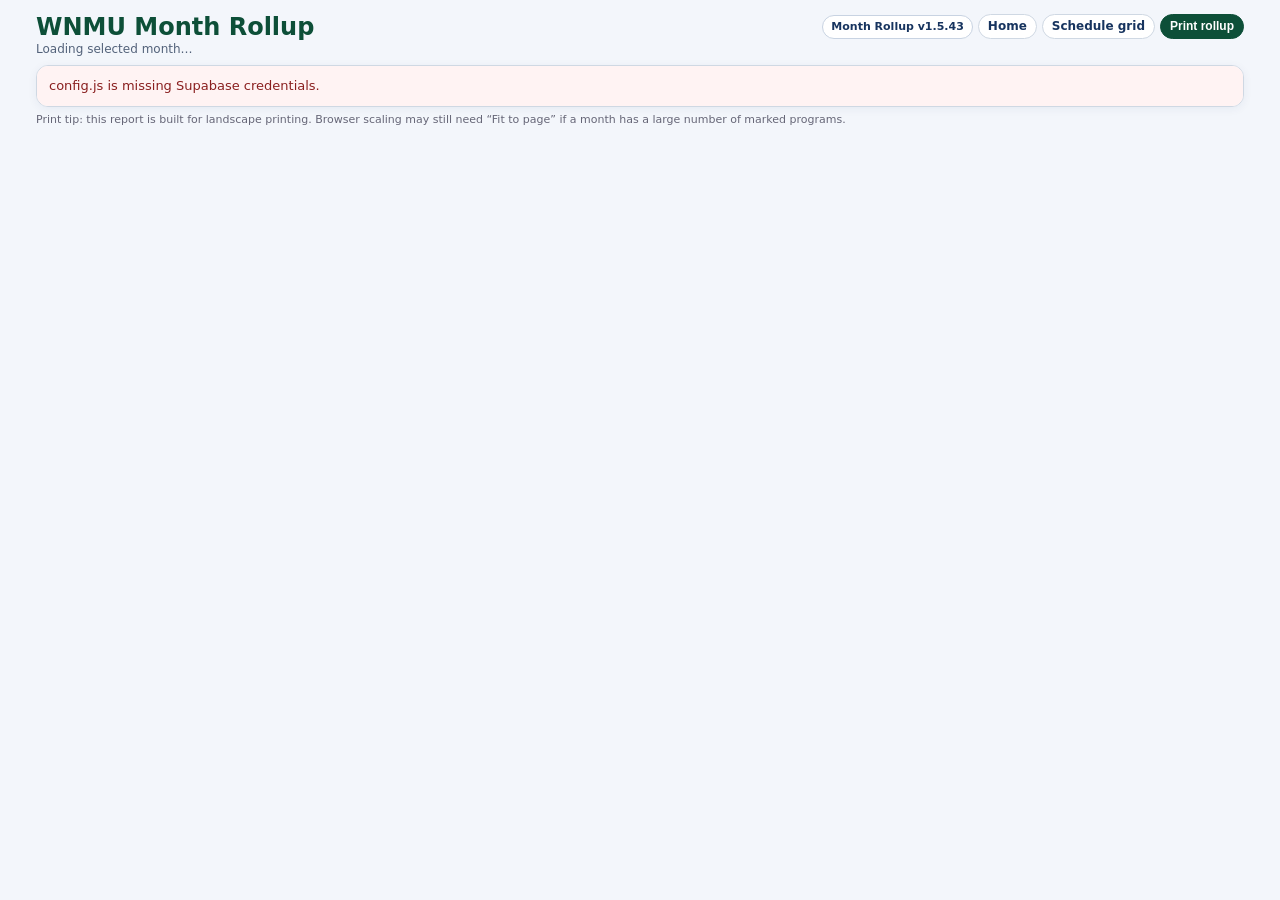
<file: month-rollup.v1.5.43.html>
<!doctype html>
<html lang="en">
<head>
  <meta charset="utf-8">
  <meta name="viewport" content="width=device-width,initial-scale=1">
  <meta http-equiv="Cache-Control" content="no-cache, no-store, must-revalidate">
  <meta http-equiv="Pragma" content="no-cache">
  <meta http-equiv="Expires" content="0">
  <title>WNMU Month Rollup</title>
  <link rel="icon" href="favicon.ico" sizes="any">
  <link rel="icon" type="image/png" sizes="32x32" href="favicon-32x32.png">
  <link rel="icon" type="image/png" sizes="16x16" href="favicon-16x16.png">
  <link rel="apple-touch-icon" href="apple-touch-icon.png">
  <link rel="manifest" href="site.webmanifest">
  <meta name="theme-color" content="#0d4f38">
  <style>
    :root{--green:#0d4f38;--navy:#17345f;--line:#cfd8e3;--soft:#f3f6fb;--ink:#172033}
    *{box-sizing:border-box}
    body{margin:0;background:var(--soft);color:var(--ink);font:13px/1.22 system-ui,-apple-system,Segoe UI,Roboto,Arial,sans-serif}
    .wrap{max-width:1240px;margin:0 auto;padding:14px 16px 24px}
    .top{display:flex;justify-content:space-between;gap:12px;align-items:flex-start;margin-bottom:8px}
    .title h1{margin:0 0 2px;color:var(--green);font-size:24px;line-height:1.1}.sub{margin:0;color:#53627a;font-size:12px}
    .tools{display:flex;flex-wrap:wrap;gap:5px;justify-content:flex-end;align-items:center}.btn{display:inline-flex;align-items:center;justify-content:center;text-decoration:none;border:1px solid var(--line);border-radius:999px;background:#fff;color:var(--navy);font-weight:850;padding:5px 9px;cursor:pointer;font-size:12px;line-height:1.1}.btn.primary{background:var(--green);border-color:var(--green);color:#fff}.badge{display:inline-flex;border:1px solid #c8d3e2;background:#fff;border-radius:999px;color:#17345f;font-size:11px;font-weight:850;padding:5px 8px;line-height:1.1}
    .panel{background:#fff;border:1px solid var(--line);border-radius:12px;box-shadow:0 2px 10px rgba(23,52,95,.06);overflow:hidden}
    .rollup-table{width:100%;border-collapse:collapse;font-size:11px;line-height:1.12;table-layout:fixed}.rollup-table th,.rollup-table td{border-top:1px solid #e6ebf2;text-align:left;vertical-align:top;padding:3px 5px}.rollup-table thead th{position:sticky;top:0;background:#eef3f8;color:var(--navy);font-weight:900;z-index:1;border-bottom:1px solid #111}.rollup-table th:nth-child(1),.rollup-table td:nth-child(1){width:112px;white-space:nowrap;font-weight:800}.rollup-table th:nth-child(2),.rollup-table td:nth-child(2){width:70px;white-space:nowrap}.rollup-table th:nth-child(3),.rollup-table td:nth-child(3){width:42px;white-space:nowrap;text-align:right}.rollup-table th:nth-child(5),.rollup-table td:nth-child(5){width:190px}.program-main{font-weight:850}.muted{color:#617086;font-size:10px;line-height:1.05;margin-top:1px}.note-inline{margin-top:2px;color:#24324a;font-size:10.5px;line-height:1.12}.tag-text{font-size:10.5px;line-height:1.15;color:#17345f}.blank-row{background:#fffdf2}.manual-row{background:#f8fbff}.empty,.error{padding:12px}.error{color:#8a1f1f;background:#fff3f3}.print-note{margin-top:6px;color:#667;font-size:11px}
    @media (max-width:900px){.wrap{padding:10px}.top{display:block}.tools{justify-content:flex-start;margin-top:8px}.rollup-table{font-size:10px}.rollup-table th,.rollup-table td{padding:2px 3px}.rollup-table th:nth-child(1),.rollup-table td:nth-child(1){width:92px}.rollup-table th:nth-child(2),.rollup-table td:nth-child(2){width:58px}.rollup-table th:nth-child(3),.rollup-table td:nth-child(3){width:34px}.rollup-table th:nth-child(5),.rollup-table td:nth-child(5){width:140px}}
    @media print{ @page{size:letter landscape;margin:.22in} body{background:#fff;font-size:9px}.wrap{max-width:none;padding:0}.tools,.print-note{display:none!important}.top{margin-bottom:4px}.title h1{font-size:15px;color:#000}.sub{font-size:8px;color:#333}.badge{border:0;padding:0;font-size:8px}.panel{border:0;box-shadow:none;border-radius:0;overflow:visible}.rollup-table{font-size:7.5px;line-height:1.02}.rollup-table th,.rollup-table td{padding:1px 2px}.rollup-table thead th{position:static;background:#eee;color:#000}.muted,.note-inline,.tag-text{font-size:6.8px;line-height:1.0}.many-items .rollup-table{font-size:6.8px}.many-items .rollup-table th,.many-items .rollup-table td{padding:1px}}
  </style>
</head>
<body>
  <main class="wrap">
    <header class="top">
      <div class="title">
        <h1 id="pageTitle">WNMU Month Rollup</h1>
        <p class="sub" id="pageSub">Loading selected month…</p>
      </div>
      <div class="tools">
        <span class="badge" id="versionBadge">Month Rollup v1.5.43</span>
        <a class="btn" id="homeLink" href="index.html?v=1.5.43">Home</a>
        <a class="btn" id="scheduleLink" href="#">Schedule grid</a>
        <button class="btn primary" type="button" onclick="window.print()">Print rollup</button>
      </div>
    </header>
    <section class="panel" id="rollupBody"></section>
    <div class="print-note">Print tip: this report is built for landscape printing. Browser scaling may still need “Fit to page” if a month has a large number of marked programs.</div>
  </main>
  <script src="config.js"></script>
  <script src="month-rollup.v1.5.43.js?v=1.5.43"></script>
</body>
</html>
</file>
